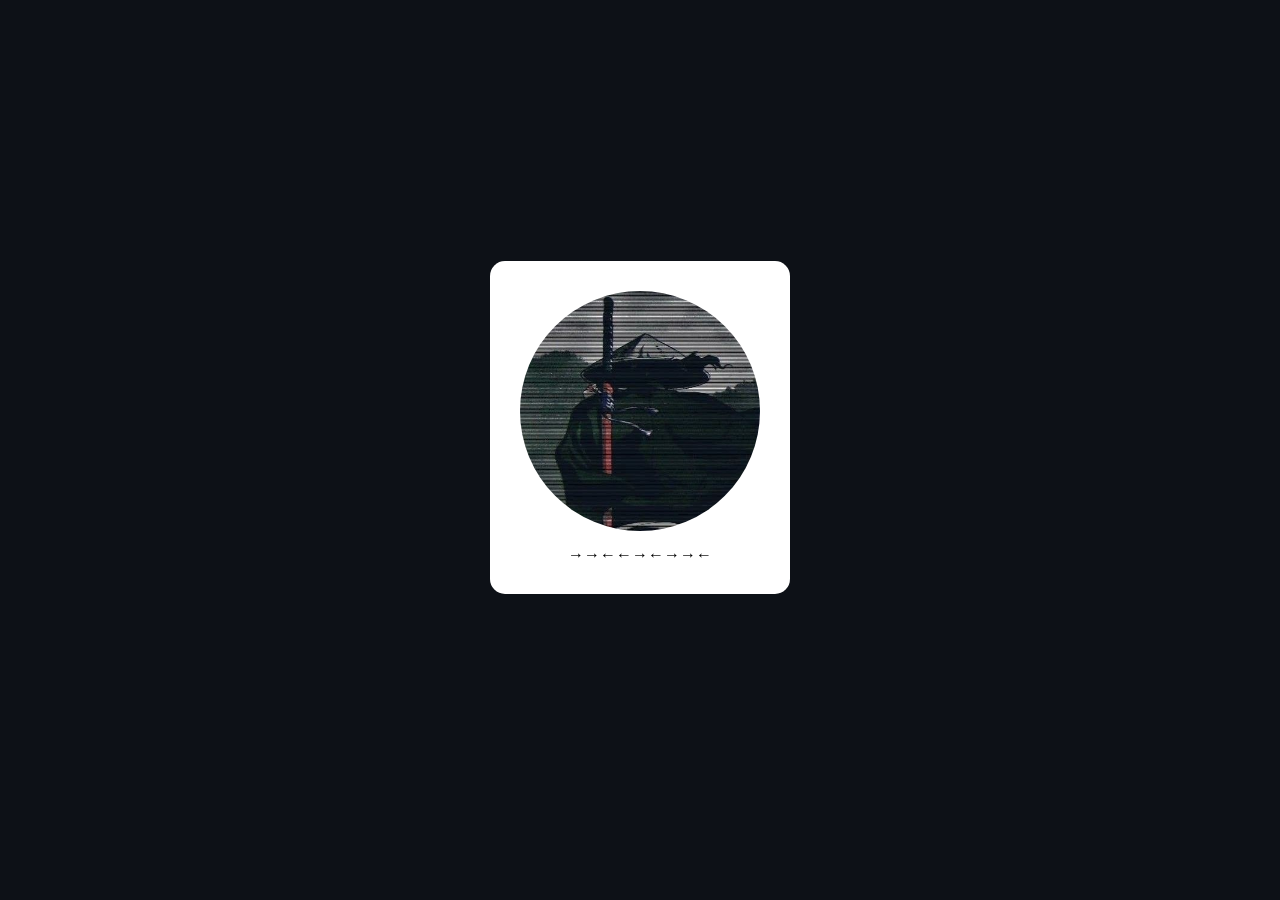
<file: index.html>
<!DOCTYPE html>
<html lang="en">
<head>
    <meta charset="UTF-8">
    <meta http-equiv="X-UA-Compatible" content="IE=edge">
    <meta name="viewport" content="width=device-width, initial-scale=1.0">
    <title>Game Dev 2</title>
    <link rel="stylesheet" href="https://cdnjs.cloudflare.com/ajax/libs/font-awesome/4.7.0/css/font-awesome.min.css">
    <link rel="stylesheet" href="style.css">
</head>
<body>
    <div id="me_wrapper">
        <div id="me_header">
            <div id="me_cover">
                <img src="IMG_20220911_223344_881.jpg" alt="Yuri Zakaryan">
            </div>
                    &rarr;&rarr;&larr;&larr;&rarr;&larr;&rarr;&rarr;&larr;
                

        </div>
    </div>
</body>
</html>
</file>
<file: style.css>
*{
    margin: 0;
    padding: 0;
    box-sizing: border-box;
    outline: 0;
}

body {
    display: flex;
    align-items: center;
    justify-content: center;
    font-family: tahoma;
    height: 95vh;
    background: #0D1117;
}

#me_wrapper {
    max-width: 550px;
    padding: 30px;
    background: #fff;
    border-radius: 15px;
}

#me_header {
    display: flex;
    flex-flow: column;
    align-items: center;
    justify-content: center;
    text-align: center;
}

#me_header #me_cover img {
    width: 240px;
    height: 240px;
    border-radius: 50%;
    display: block;
    margin-bottom: 15px;
}

#me_info {
    display: flex;
    flex-flow: column;
    align-items: center;
}

#me_info h1 {
    color: #5d5d5d;
    margin-bottom: 15px;
}

#me_info p {
    font-size: 18px;
    margin-bottom: 8px;
    color: rgb(75, 75, 75);
    line-height: 30px;
}

#me_info p i {
    margin-right: 8px;
    font-size: 18px;
    color: rgb(75, 75, 75);
}

#me_info p a{
    margin-right: 8px;
    font-size: 18px;
    color: rgb(75, 75, 75);
}

#me_info h3 {
    color:rgb(75, 75, 75);
    text-transform: capitalize;
    margin-top: 20px;
    margin-bottom: 10px;
    font-family: cursive;
}

.soc {
    display: flex;
    width: 300px;
    justify-content: space-between;
}

.soc a {
    color: #fff;
    background: rgb(59, 59, 59);
    padding: 5px 10px;
    font-size: 18px;
    border: 2px solid transparent;
    transition: 0.2s;
    text-decoration: none;
}

.soc a:hover {
    background: unset;
    color: rgb(59, 59, 59);
    border: 2px solid rgb(59, 59, 59);;
}

#facebook {
    margin-top: 50px;
}

#facebook iframe{
    height: 1000px;
    width: 100%;
}

@media screen and (max-width: 540px) {
    #me_info h1 {
        font-size: 25px;
    }
}

@media screen and (max-width: 440px) {
    #me_info h1 {
        font-size: 22px;
    }
}

@media screen and (max-width: 390px) {
    #me_wrapper {
        padding: 10px 7px;
    }

    .soc {
        width: 280px;
    }
    
    #me_info h1 {
        font-size: 22px;
    }
}
</file>
